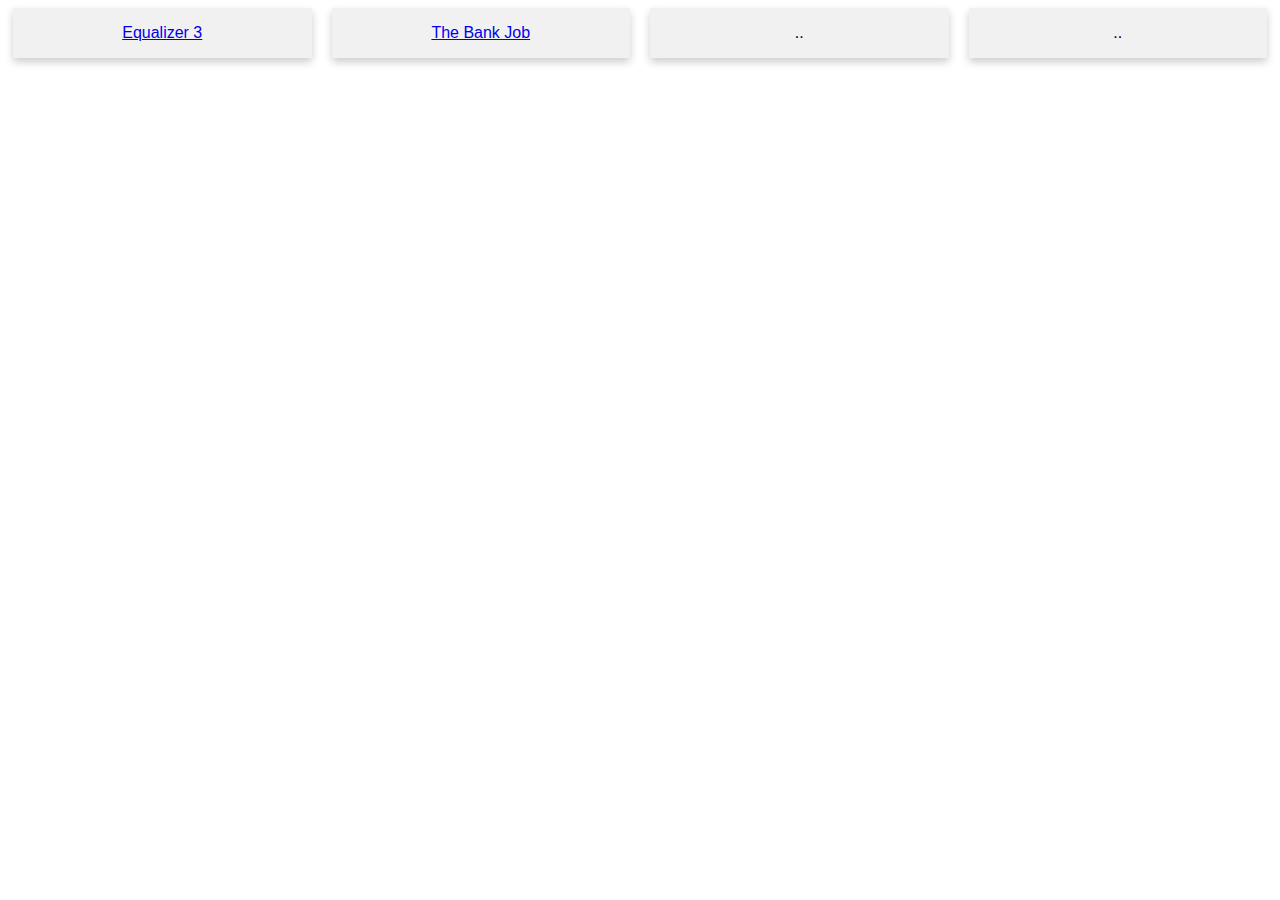
<file: index.html>
<!DOCTYPE html>
<html lang="en">
  <head>
    <meta charset="UTF-8" />
    <meta name="viewport" content="width=device-width, initial-scale=1.0" />
    <title>Bee</title>
    <link href="style.css" rel="stylesheet" />
  </head>
  <body>
    <div class="row">
      <div class="column">
        <div class="card">
          <a id="the-equalizer-3" href="the-equalizer-3.html">Equalizer 3</a>
        </div>
      </div>
      <div class="column">
        <div class="card">
          <a id="the-bank-job" href="the-bank-job.html">The Bank Job</a>
        </div>
      </div>
      <div class="column">
        <div class="card">..</div>
      </div>
      <div class="column">
        <div class="card">..</div>
      </div>
    </div>

    <script src="https://resources.amazonwebapps.com/v1/latest/Amazon-Web-App-API.min.js"></script>
    <script src="script.js"></script>
  </body>
</html>
</file>
<file: style.css>
* {
  box-sizing: border-box;
}

body {
  font-family: Arial, Helvetica, sans-serif;
}

/* Float four columns side by side */
.column {
  float: left;
  width: 25%;
  padding: 0 10px;
}

/* Remove extra left and right margins, due to padding in columns */
.row {
  margin: 0 -5px;
}

/* Clear floats after the columns */
.row:after {
  content: "";
  display: table;
  clear: both;
}

/* Style the counter cards */
.card {
  box-shadow: 0 4px 8px 0 rgba(0, 0, 0, 0.2); /* this adds the "card" effect */
  padding: 16px;
  text-align: center;
  background-color: #f1f1f1;
}

/* Responsive columns - one column layout (vertical) on small screens */
@media screen and (max-width: 600px) {
  .column {
    width: 100%;
    display: block;
    margin-bottom: 20px;
  }
}

.video-js {
  position: relative !important;
  width: 100% !important;
  height: auto !important;
}
</file>
